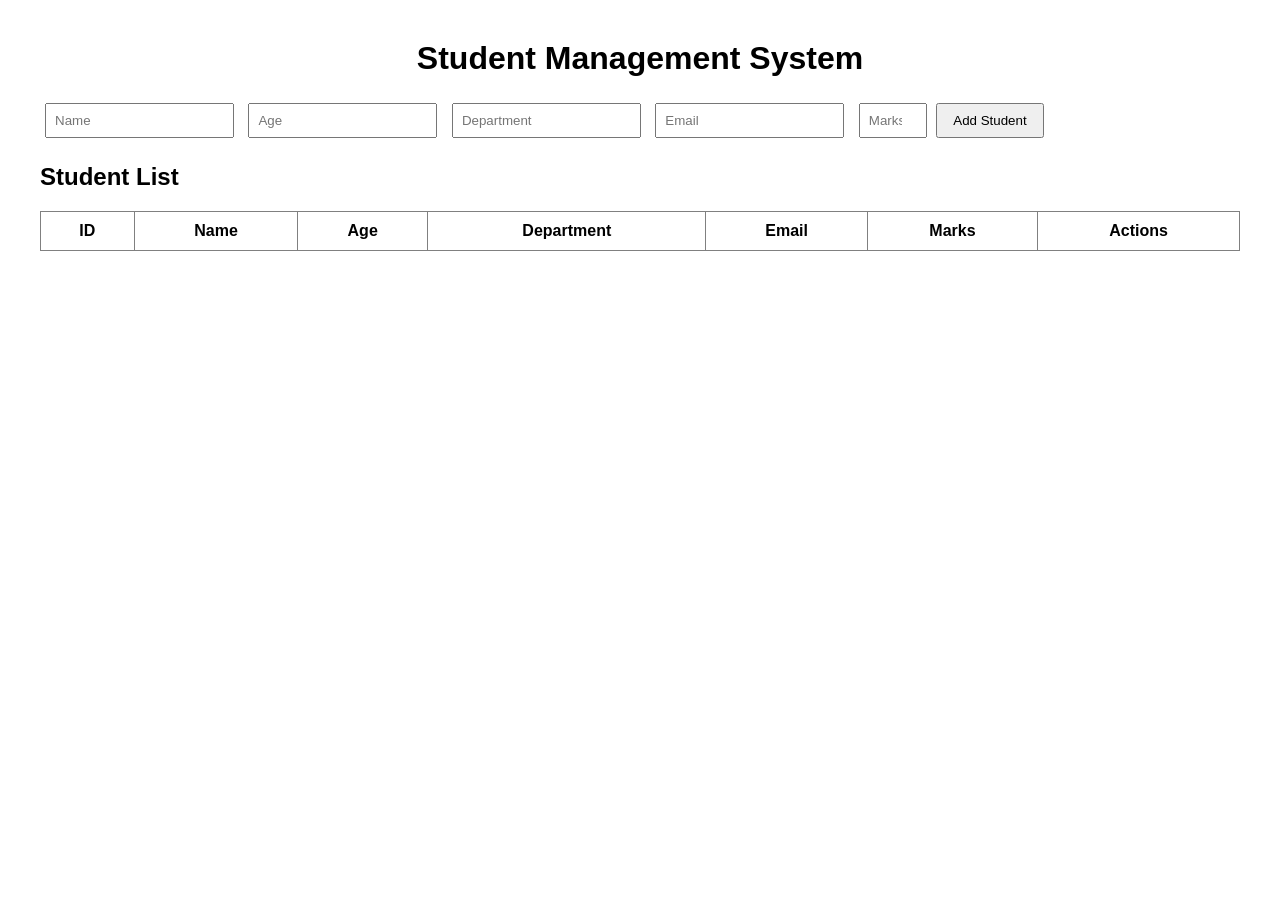
<file: src/main/resources/static/index.html>
<!DOCTYPE html>
<html>
<head>
    <title>Student Management System</title>
    <link rel="stylesheet" href="style.css">
</head>
<body>

    <h1>Student Management System</h1>

    <form id="studentForm">
        <input type="text" id="name" placeholder="Name" required>
        <input type="number" id="age" placeholder="Age" min="1" required>
        <input type="text" id="department" placeholder="Department" required>
        <input type="email" id="email" placeholder="Email" required>
        <input type="number" id="marks" placeholder="Marks" min="0" max="100" required>

        <button type="submit">Add Student</button>
        <button type="button" id="updateButton" onclick="updateStudent()" style="display:none;">
    Update Student
</button>
    </form>

    <h2>Student List</h2>

    <table border="1">
        <thead>
            <tr>
                <th>ID</th>
                <th>Name</th>
                <th>Age</th>
                <th>Department</th>
                <th>Email</th>
                <th>Marks</th>
                <th>Actions</th>
            </tr>
        </thead>

        <tbody id="studentTableBody">

        </tbody>
    </table>

    <script src="script.js"></script>

</body>
</html>
</file>
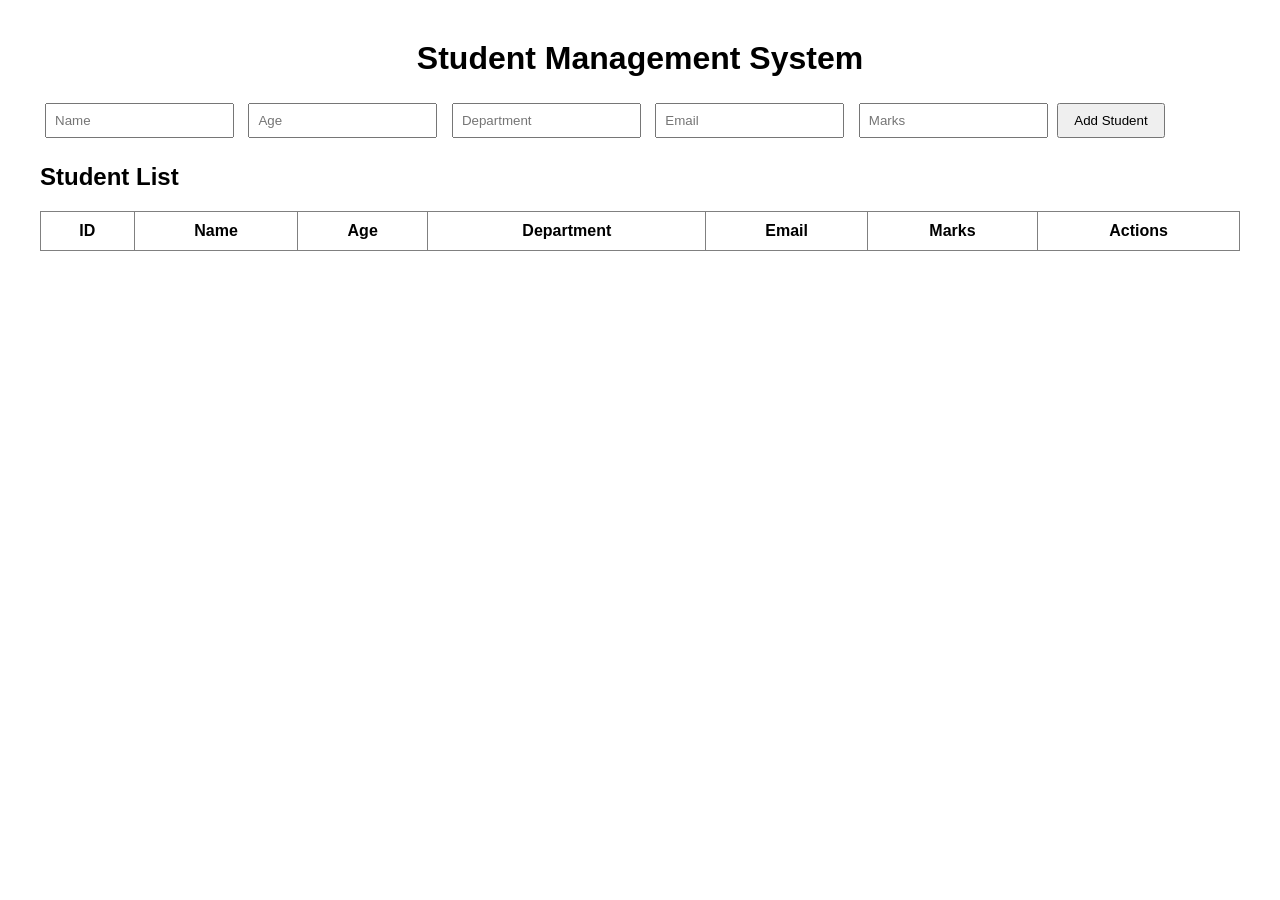
<file: student-management-system/src/main/resources/static/index.html>
<!DOCTYPE html>
<html>
<head>
    <title>Student Management System</title>
    <link rel="stylesheet" href="style.css">
</head>
<body>

    <h1>Student Management System</h1>

    <form id="studentForm">
        <input type="text" id="name" placeholder="Name" required>
        <input type="number" id="age" placeholder="Age" required>
        <input type="text" id="department" placeholder="Department" required>
        <input type="email" id="email" placeholder="Email" required>
        <input type="number" id="marks" placeholder="Marks" required>

        <button type="submit">Add Student</button>
    </form>

    <h2>Student List</h2>

    <table border="1">
        <thead>
            <tr>
                <th>ID</th>
                <th>Name</th>
                <th>Age</th>
                <th>Department</th>
                <th>Email</th>
                <th>Marks</th>
                <th>Actions</th>
            </tr>
        </thead>

        <tbody id="studentTableBody">

        </tbody>
    </table>

    <script src="script.js"></script>

</body>
</html>
</file>
<file: src/main/resources/static/style.css>
body {
    font-family: Arial, sans-serif;
    margin: 40px;
}

h1 {
    text-align: center;
}

form {
    margin-bottom: 20px;
}

input {
    padding: 8px;
    margin: 5px;
}

button {
    padding: 8px 15px;
}

table {
    width: 100%;
    border-collapse: collapse;
}

th, td {
    padding: 10px;
    text-align: center;
}
</file>
<file: student-management-system/src/main/resources/static/style.css>
body {
    font-family: Arial, sans-serif;
    margin: 40px;
}

h1 {
    text-align: center;
}

form {
    margin-bottom: 20px;
}

input {
    padding: 8px;
    margin: 5px;
}

button {
    padding: 8px 15px;
}

table {
    width: 100%;
    border-collapse: collapse;
}

th, td {
    padding: 10px;
    text-align: center;
}
</file>
